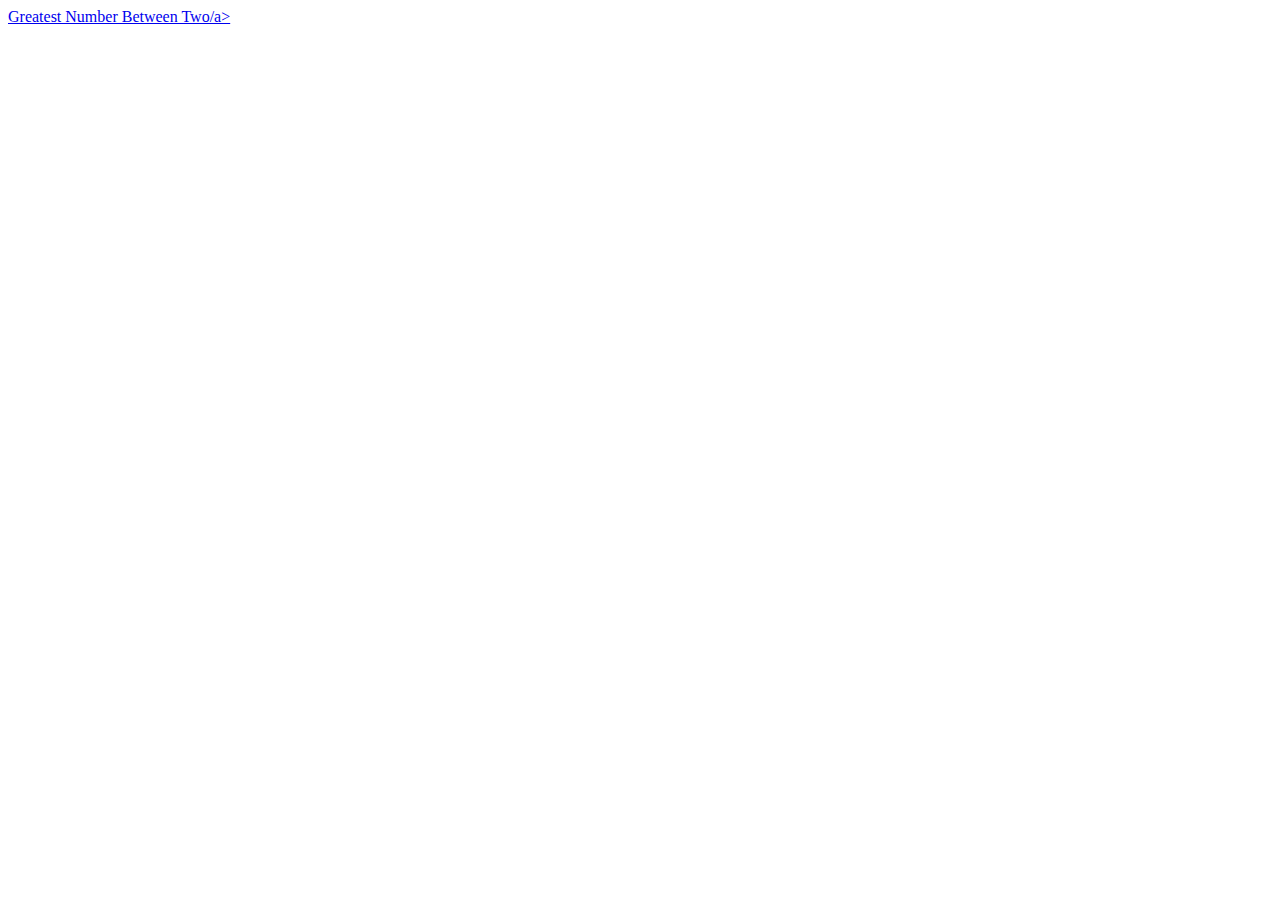
<file: index.html>
<!DOCTYPE html>
<html lang="en">
  <head>
    <meta charset="UTF-8" />
    <meta http-equiv="X-UA-Compatible" content="IE=edge" />
    <meta name="viewport" content="width=device-width, initial-scale=1.0" />
    <title>Document</title>
  </head>
  <body>
    <a href="Greatest Number between Two/index.html">Greatest Number Between Two/a>
  </body>
</html>
</file>
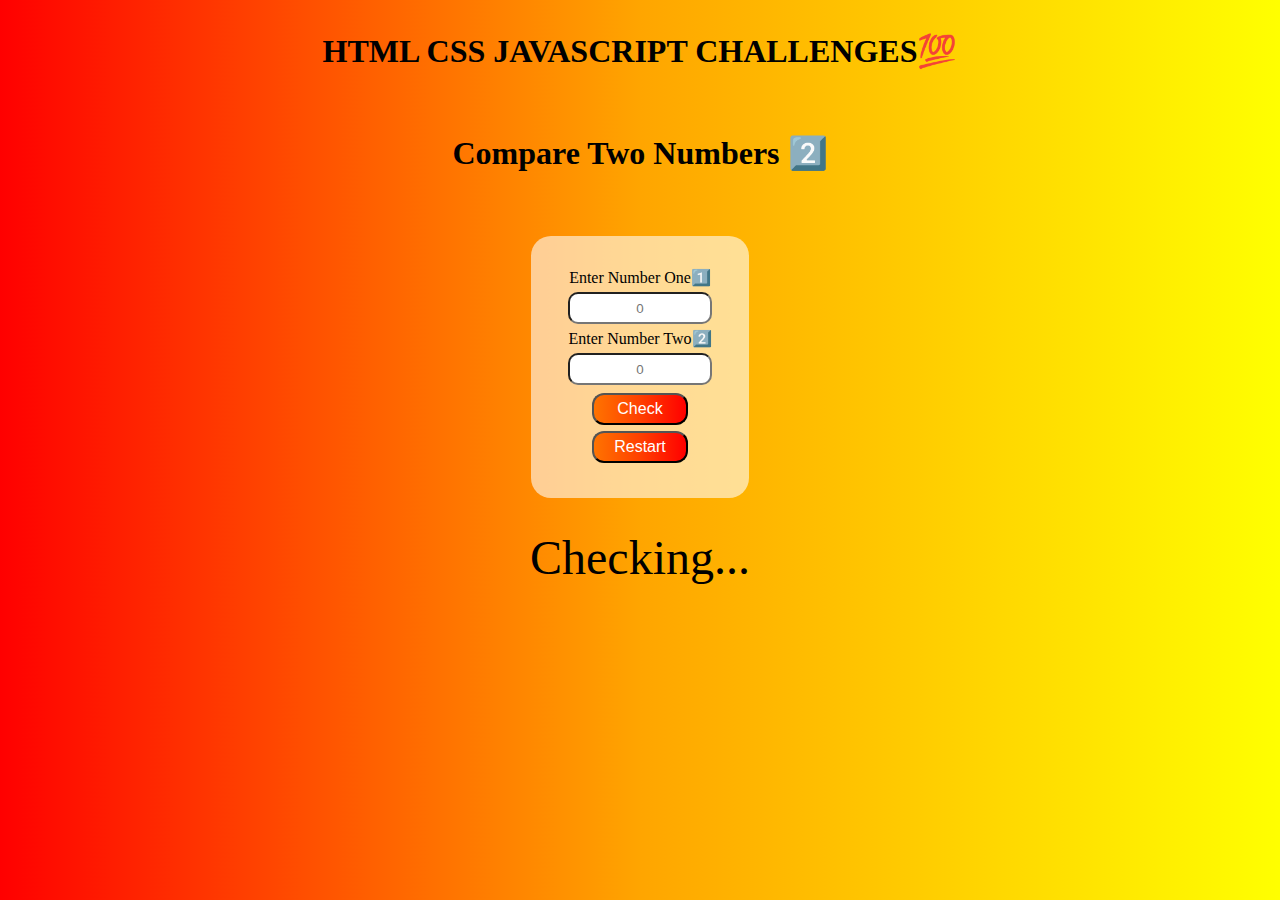
<file: Greatest Number between Two/index.html>
<!DOCTYPE html>
<html lang="en">
  <head>
    <meta charset="UTF-8" />
    <meta http-equiv="X-UA-Compatible" content="IE=edge" />
    <meta name="viewport" content="width=device-width, initial-scale=1.0" />
    <link rel="stylesheet" href="style.css" />
    <title>Greatest Number between Two</title>
  </head>
  <body>
    <div class="container">
      <h1>HTML CSS JAVASCRIPT CHALLENGES💯</h1>
      <h1>Compare Two Numbers 2️⃣</h1>
      <div class="inputs">
        <label for="numberOne">Enter Number One1️⃣</label>
        <input type="text" id="numberOne" placeholder="0" />
        <label for="numberTwo">Enter Number Two2️⃣</label
        ><input type="text" id="numberTwo" placeholder="0" />
        <button onclick="GreatestNumber()" class="check">Check</button>
        <button onclick="Restart()" class="restart">Restart</button>
      </div>
      <div class="resultHeader">
        <p class="result">Checking...</p>
      </div>
    </div>
    <script src="script.js"></script>
  </body>
</html>
</file>
<file: Greatest Number between Two/style.css>
* {
  box-sizing: border-box;
  padding: 0;
  margin: 0;
  text-align: center;
}

body {
  max-height: 100vh;
  background: linear-gradient(to right, #ff0000, orange, yellow);
}

.container {
  display: flex;
  flex-direction: column;
  align-items: center;
  justify-content: center;
}
.container h1 {
  margin: 2rem;
}

.inputs {
  margin: 2rem;
  padding: 2rem;
  display: flex;
  flex-direction: column;
  align-items: center;
  background: rgba(255, 255, 255, 0.583);
  border-radius: 20px;
}

.inputs input {
  margin: 5px;
  border-radius: 10px;
  width: 9rem;
  height: 2rem;
}

.inputs button {
  border-radius: 12px;
  height: 2rem;
  width: 6rem;
  margin: 3px;
  color: #fff;
  font-size: 1rem;
  background: linear-gradient(to right, rgb(255, 115, 0), rgb(255, 64, 0), red);
}
.inputs button:hover {
  color: #000;
  font-size: 0.5rem;
  background: linear-gradient(to right, #c8ff00, #fff200, #d4ff00);
}

.result {
  font-size: 3rem;
}
</file>
